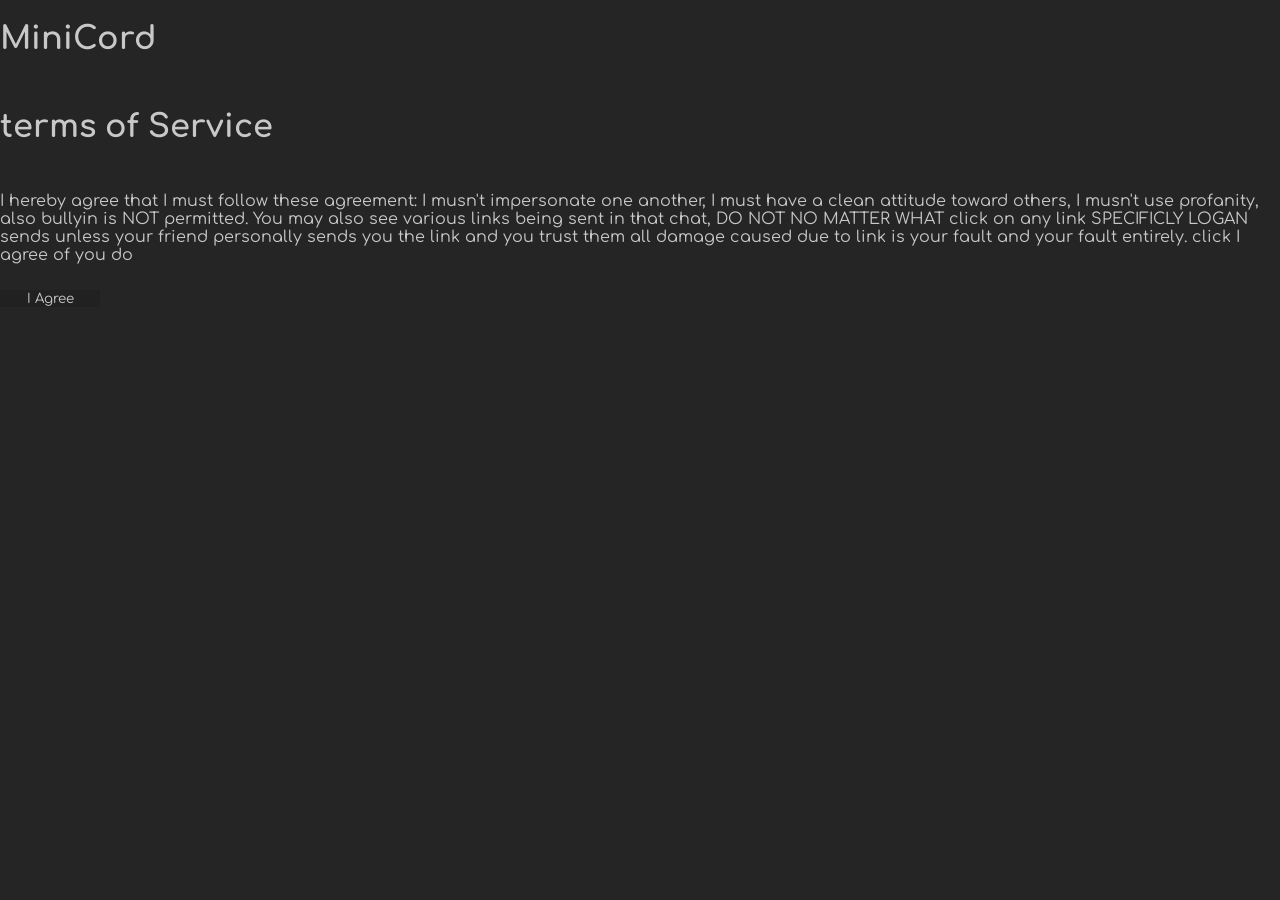
<file: Pages/index.html>
<!DOCTYPE html>
<html lang="en">
<head>
    <meta charset="UTF-8">
    <meta name="viewport" content="width=device-width, initial-scale=1.0">
    <!-- The number 3 below means a 3-second delay. Change it to 0 for an immediate redirect. -->
    <meta http-equiv="refresh" content="3; url=https://example.com/">
    <title>Page Moved</title>
</head>
<body>
    <h1>We are moving!</h1>
    <p>This page has been relocated. You will be redirected automatically in a few seconds.</p>
</body>
<script>window.location.href = "../Pages/TOS.html"</script>
</html>
</file>
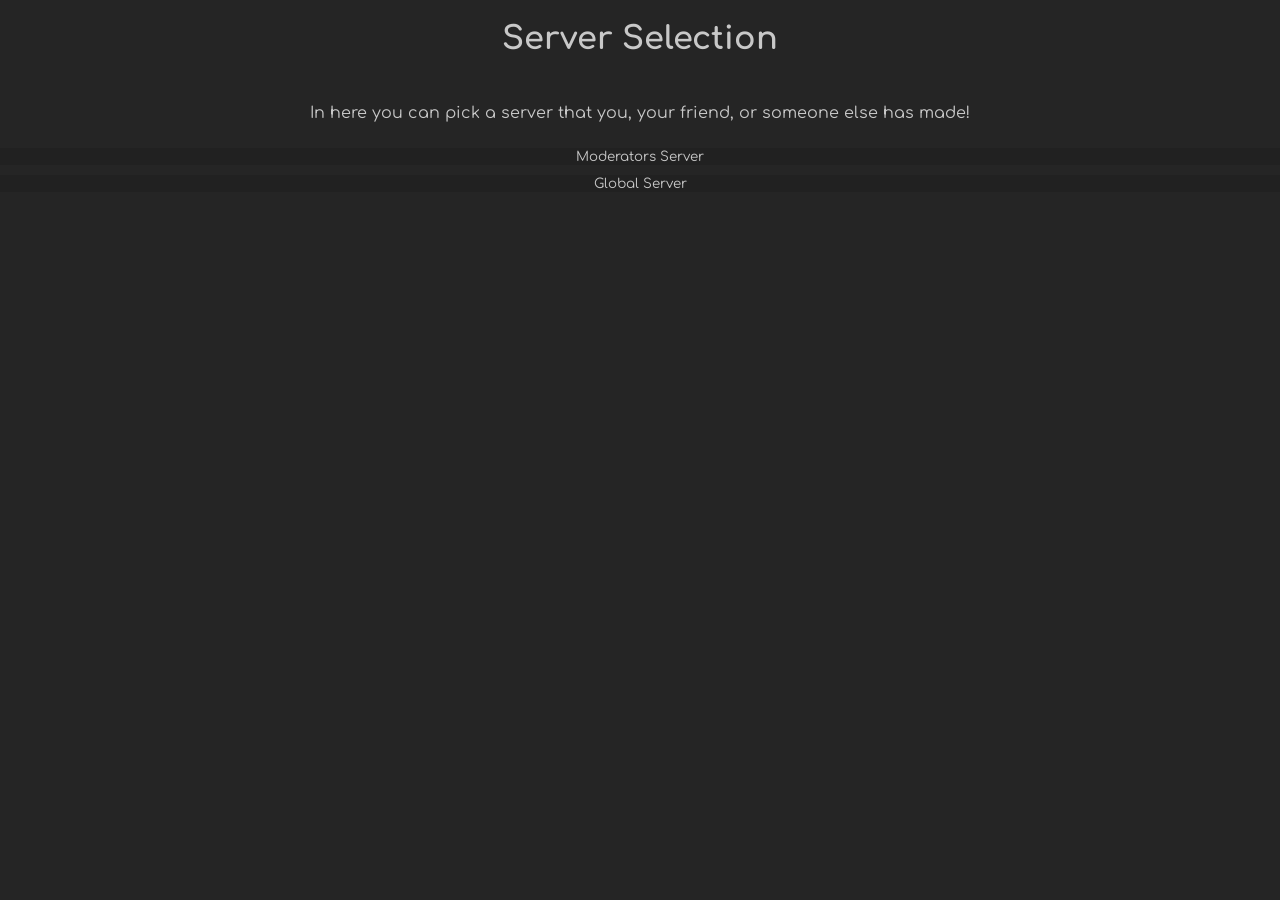
<file: Pages/server_selection.html>
<!DOCTYPE html>
<html lang="en">
<head>
<link rel="preconnect" href="https://fonts.googleapis.com">
<link rel="preconnect" href="https://fonts.gstatic.com" crossorigin>
<link href="https://fonts.googleapis.com/css2?family=Comfortaa:wght@300..700&display=swap" rel="stylesheet">
<meta charset="UTF-8" />
<meta name="viewport" content="width=device-width, initial-scale=1.0" />                    
<title>MiniCord</title>
<link rel="stylesheet" href="../style.css">
<body id = "pages">

<h1 style = "align-self:center;">Server Selection</h1>
<p style = "align-self: center;">In here you can pick a server that you, your friend, or someone else has made!</p>

<button id = "mod_server">Moderators Server </button>
<button id = "global_server"> Global Server </button>

<script src = "../Scripts/server.js"></script>
</body>
</html>
</file>
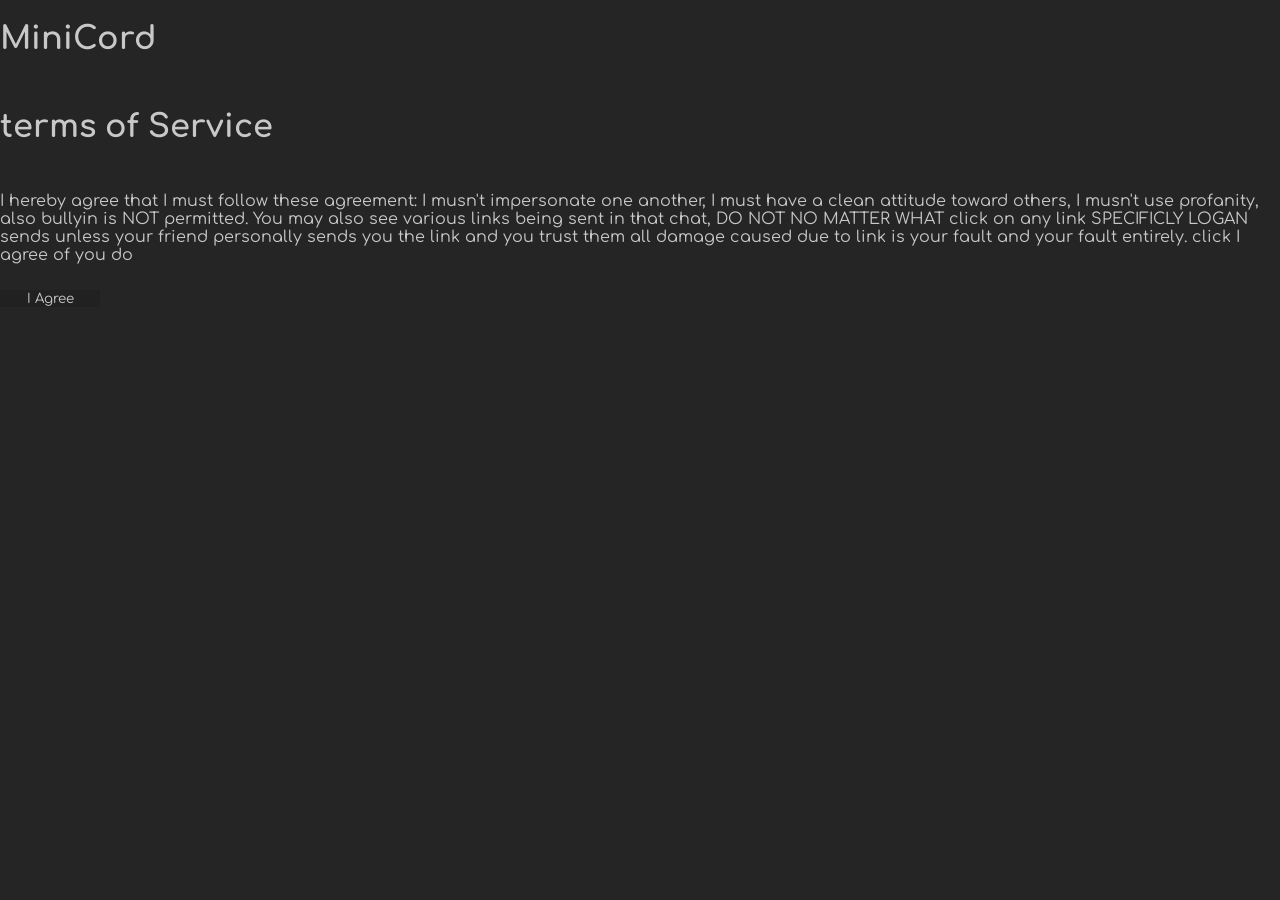
<file: Pages/TOS.html>
<!DOCTYPE html>
<html lang="en">
<head>
<link rel="preconnect" href="https://fonts.googleapis.com">
<link rel="preconnect" href="https://fonts.gstatic.com" crossorigin>
<link href="https://fonts.googleapis.com/css2?family=Comfortaa:wght@300..700&display=swap" rel="stylesheet">
<meta charset="UTF-8" />
<meta name="viewport" content="width=device-width, initial-scale=1.0" />
<title>Minicord</title>
<link rel="stylesheet" href="../style.css">
</head>
<body id = "pages">

<h1>MiniCord</h1>
<h1><strong> terms of Service </strong></h1>
<p> I hereby agree that I must follow these agreement: I musn't impersonate one another, I must have a clean attitude toward others, I musn't use profanity, also bullyin is NOT permitted. You may also see various links being sent in that chat, DO NOT NO MATTER WHAT click on any link SPECIFICLY LOGAN sends unless your friend personally sends you the link and you trust them all damage caused due to link is your fault and your fault entirely. click I agree of you do </p>
<button class = "User" id = "submit_name">I Agree</button>

<script src = "../Scripts/TOS.js"></script>

</body>
</html>
</file>
<file: style.css>
:root {
  font-family: 'Comfortaa', sans-serif;

  /* Main colors */
  --text-color: rgb(200, 200, 200);
  --page-background: #252525;
  --messenger-background: #252525;

  /* Inputs */
  --input-background: #3a3a3a;
  --name-input-background: #424242;

  /* Message form */
  --message-form-background: #2e2e2e;
  --message-button-background: #30525b;
  --message-button-text: rgb(194, 178, 199);

  /* Messages */
  --sent-message-background: #6e6e6e;
  --received-message-background: #4a4a4a;

  /* Timestamps */
  --timestamp-color: #96899c;

  /* Buttons */
  --button-background: #212121;
  --button-hover-background: #2e2e2e;

  /* Sidebar */
  --sidebar-background: #343434;
  --sidebar-button-background: #333333;

  /* Google login */
  --google-background: #2e2e2e;
}

* {
  color: var(--text-color);
  font-family: inherit;
}

#pages {
  margin: 0;
  background: var(--page-background);
  display: flex;
  flex-direction: column;
  gap: 10px;
}

#Messenger {
  background: var(--messenger-background);
  display: flex;
  flex-direction: column;
  margin: 0;
}

#messageField {
  color: var(--text-color);
  background-color: var(--input-background);
}

#messages {
  flex: 1;
  overflow-y: auto;
  padding: 10px;
  padding-bottom: 70px;
  display: flex;
  flex-direction: column;
}

#messageForm {
  position: fixed;
  bottom: 0;
  left: 0;
  right: 0;
  background: var(--message-form-background);
  display: flex;
  padding: 10px;
  box-shadow: 0 -2px 5px rgba(0,0,0,0.1);
  align-items: center;
  z-index: 1000;
}

#messageForm input[type="text"] {
  flex: 1;
  padding: 10px;
  margin-right: 10px;
  border-radius: 20px;
  border: 1px solid #2f2c32;
}

#messageForm button {
  background: var(--message-button-background);
  border: none;
  border-radius: 20px;
  padding: 10px 20px;
  cursor: pointer;
  color: var(--message-button-text);
}

.message {
  max-width: 70%;
  padding: 10px;
  margin: 5px 0;
  border-radius: 15px;
  position: relative;
  word-wrap: break-word;
  display: inline-block;
  box-sizing: border-box;
}

.message.sent {
  align-self: flex-end;
  background-color: var(--sent-message-background);
  border-bottom-right-radius: 0;
}

.message.received {
  align-self: flex-start;
  background-color: var(--received-message-background);
  border-bottom-left-radius: 0;
}

.timestamp {
  font-size: 0.75em;
  color: var(--timestamp-color);
  margin-top: 5px;
  text-align: right;
}

.User {
  width: 100px;
}

#nameField {
  background-color: var(--name-input-background);
  border: 0;
}

#submit_name,
#servers,
#themeUpload,
#settings,
#mod_server,
#resetTheme,
#global_server {
  background-color: var(--button-background);
  color: var(--text-color);
  border: 0;
}

#submit_name:hover,
#mod_server:hover,
#global_server:hover {
  background-color: var(--button-hover-background);
}

.sidebar {
  position: fixed;
  top: 0;
  right: -250px;
  width: 250px;
  height: 100vh;
  background-color: var(--sidebar-background);
  padding: 20px;
  box-sizing: border-box;
  transition: right 0.3s;
  display: flex;
  flex-direction: column;
  gap: 10px;
  z-index: 1000;
}

.sidebar.show {
  right: 0;
}

#side_btn {
  position: fixed;
  top: 10px;
  right: 10px;
  transition: right 0.3s;
  z-index: 1100;
  background-color: var(--sidebar-button-background);
  border: 0;
}

body.sidebar-open #side_btn {
  right: 260px;
}

#g_id_onload {
  background-color: var(--google-background);
}
</file>
